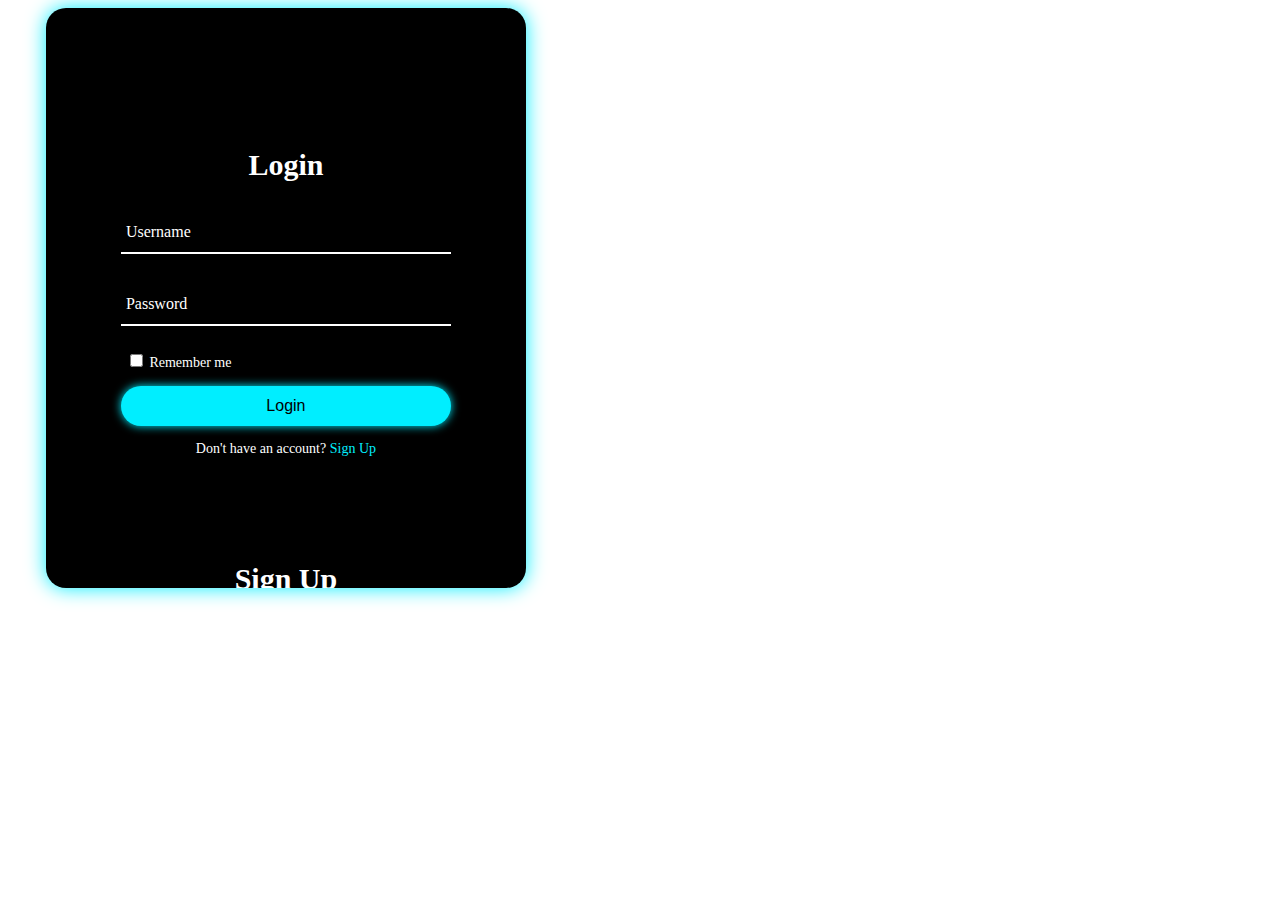
<file: Login V2.html>
<!DOCTYPE html>
<html lang="en">
<head>
    <meta charset="UTF-8">
    <meta name="viewport" content="width=device-width, initial-scale=1.0">
    <title>Document</title>
</head>
<body>
    <style> 
    /* login design */
.wrapper {
    position: relative;
    top:15%;
    left:3%;
    width: 400px;
    height: 500px;
    background: #000;
    box-shadow: 0 0 20px #0ef;
    border-radius: 20px;
    padding: 40px;
    
    overflow: hidden;
  }
  .wrapper:hover {
    animation: animate 1s linear infinite;
  }
  @keyframes animate {
    100% {
      filter: hue-rotate(360deg);
    }
  }
  .form-wrapper {
    display: flex;
    justify-content: center;
    align-items: center;
    width: 100%;
    height: 100%;
    transition: 1s ease-in-out;
  }
  .wrapper.active .form-wrapper.sign-in {
    transform: translateY(-450px);
  }
  .wrapper .form-wrapper.sign-up {
    position: absolute;
    top: 450px;
    left: 0;
  }
  .wrapper.active .form-wrapper.sign-up {
    transform: translateY(-450px);
  }
  h2 {
    font-size: 30px;
    color: #fff;
    text-align: center;
  }
  .input-group {
    position: relative;
    margin: 30px 0;
    border-bottom: 2px solid #fff;
  }
  .input-group label {
    position: absolute;
    top: 50%;
    left: 5px;
    transform: translateY(-50%);
    font-size: 16px;
    color: #fff;
    pointer-events: none;
    transition: .5s;
  }
  .input-group input {
    width: 320px;
    height: 40px;
    font-size: 16px;
    color: #fff;
    padding: 0 5px;
    background: transparent;
    border: none;
    outline: none;
  }
  .input-group input:focus~label,
  .input-group input:valid~label {
    top: -5px;
  }
  .remember {
    margin: -5px 0 15px 5px;
  }
  .remember label {
    color: #fff;
    font-size: 14px;
  }
  .remember label input {
    accent-color: #0ef;
  }
  button {
    position: relative;
    width: 100%;
    height: 40px;
    background: #0ef;
    box-shadow: 0 0 10px #0ef;
    font-size: 16px;
    color: #000;
    font-weight: 500;
    cursor: pointer;
    border-radius: 30px;
    border: none;
    outline: none;
  }
  .signUp-link {
    font-size: 14px;
    text-align: center;
    margin: 15px 0;
  }
  .signUp-link p {
    color: #fff;
  }
  .signUp-link p a {
    color: #0ef;
    text-decoration: none;
    font-weight: 500;
  }
  .signUp-link p a:hover {
    text-decoration: underline;
  }
</style>
  
  
  
  
  
  
   <div class="wrapper">
        <div class="form-wrapper sign-in">
          <form action="">
            <h2>Login</h2>
            <div class="input-group">
              <input type="text" required>
              <label for="">Username</label>
            </div>
            <div class="input-group">
              <input type="password" required>
              <label for="">Password</label>
            </div>
            <div class="remember">
              <label><input type="checkbox"> Remember me</label>
            </div>
            <button type="submit">Login</button>
            <div class="signUp-link">
              <p>Don't have an account? <a href="#" class="signUpBtn-link">Sign Up</a></p>
            </div>
          </form>
        </div>
        <div class="form-wrapper sign-up">
          <form action="">
            <h2>Sign Up</h2>
            <div class="input-group">
              <input type="text" required>
              <label for="">Username</label>
            </div>
            <div class="input-group">
              <input type="email" required>
              <label for="">Email</label>
            </div>
            <div class="input-group">
              <input type="password" required>
              <label for="">Password</label>
            </div>
            <div class="remember">
              <label><input type="checkbox"> I agree to the terms & conditions</label>
            </div>
            <button type="submit">Sign Up</button>
            <div class="signUp-link">
              <p>Already have an account? <a href="#" class="signInBtn-link">Sign In</a></p>
            </div>
          </form>
        </div>
      </div>
      <script src="index.js"></script>
</body>
</html>
</file>
